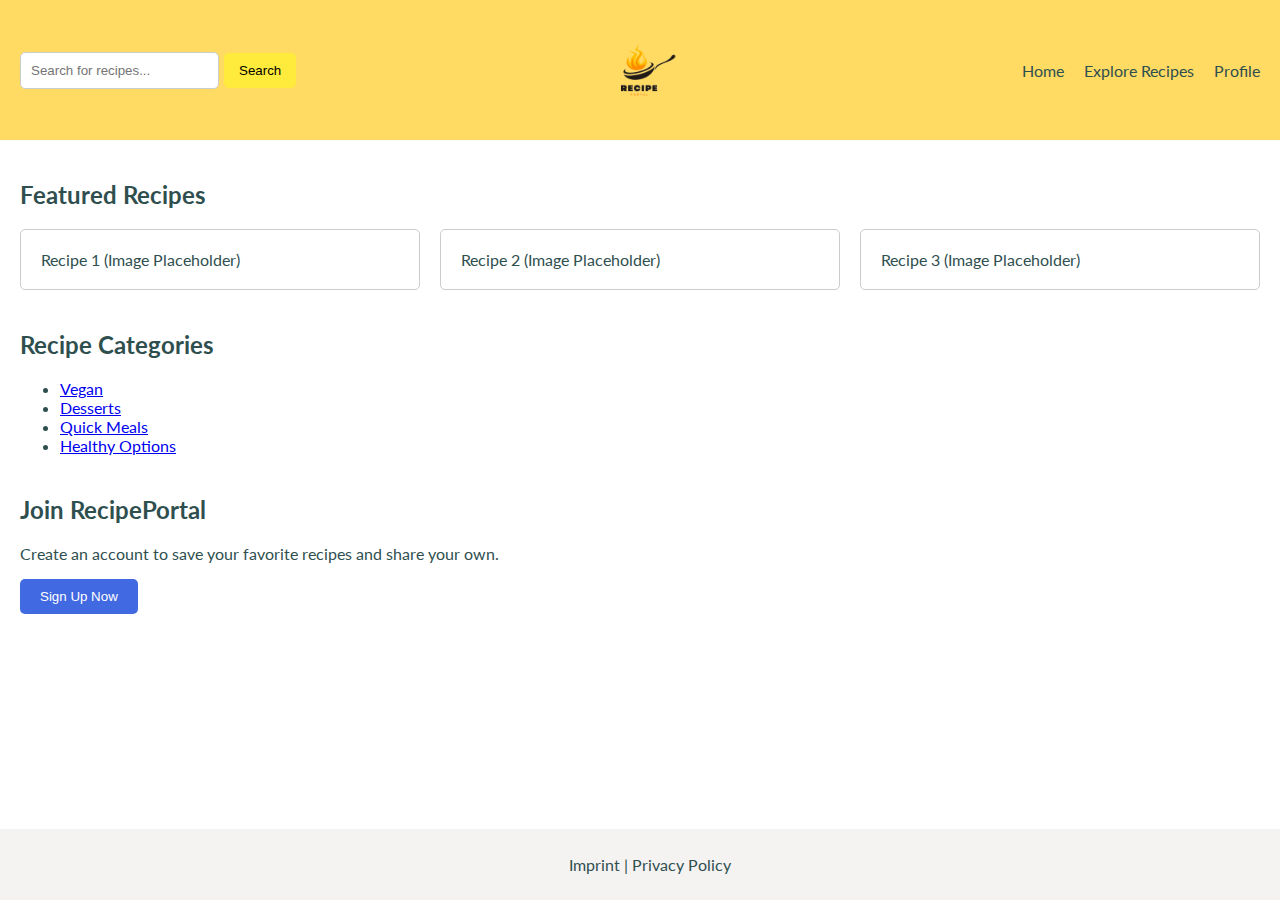
<file: public_html/index.html>
<!DOCTYPE html>
<html lang="en">
<head>
    <meta charset="UTF-8">
    <meta name="viewport" content="width=device-width, initial-scale=1.0">
    <link href="https://fonts.googleapis.com/css2?family=Lato:wght@400;700&display=swap" rel="stylesheet">
    <title>RecipePortal - Home</title>
    <link rel="stylesheet" type="text/css" href="css/style.css">
</head>
<body>

    <header>
        <div id="search-bar">
            <input type="text" placeholder="Search for recipes...">
            <button type="button">Search</button>
        </div>
        <img src="img/logo.png" alt="RecipePortal Logo" id="logo">
        <nav>
            <ul>
                <li><a href="index.html">Home</a></li>
                <li><a href="#recipes">Explore Recipes</a></li>
                <li class="dropdown">
                    <a href="#">Profile</a>
                    <ul class="dropdown-menu">
                        <li><a href="#">Log In</a></li>
                        <li><a href="#">Upload a Recipe</a></li>
                        <li><a href="#">Favorites</a></li>
                    </ul>
                </li>
            </ul>
        </nav>
    </header>

    <main>
        <section id="featured-recipes">
            <h2>Featured Recipes</h2>
            <div class="recipe-grid">
                <div class="recipe-card">Recipe 1 (Image Placeholder)</div>
                <div class="recipe-card">Recipe 2 (Image Placeholder)</div>
                <div class="recipe-card">Recipe 3 (Image Placeholder)</div>
            </div>
        </section>

        <section id="recipe-categories">
            <h2>Recipe Categories</h2>
            <ul>
                <li><a href="#">Vegan</a></li>
                <li><a href="#">Desserts</a></li>
                <li><a href="#">Quick Meals</a></li>
                <li><a href="#">Healthy Options</a></li>
            </ul>
        </section>

        <section id="call-to-action">
            <h2>Join RecipePortal</h2>
            <p>Create an account to save your favorite recipes and share your own.</p>
            <button type="button">Sign Up Now</button>
        </section>
    </main>

    <footer>
        <p><a href="imprint.html">Imprint</a> | <a href="#">Privacy Policy</a></p>
    </footer>

</body>
</html>
</file>
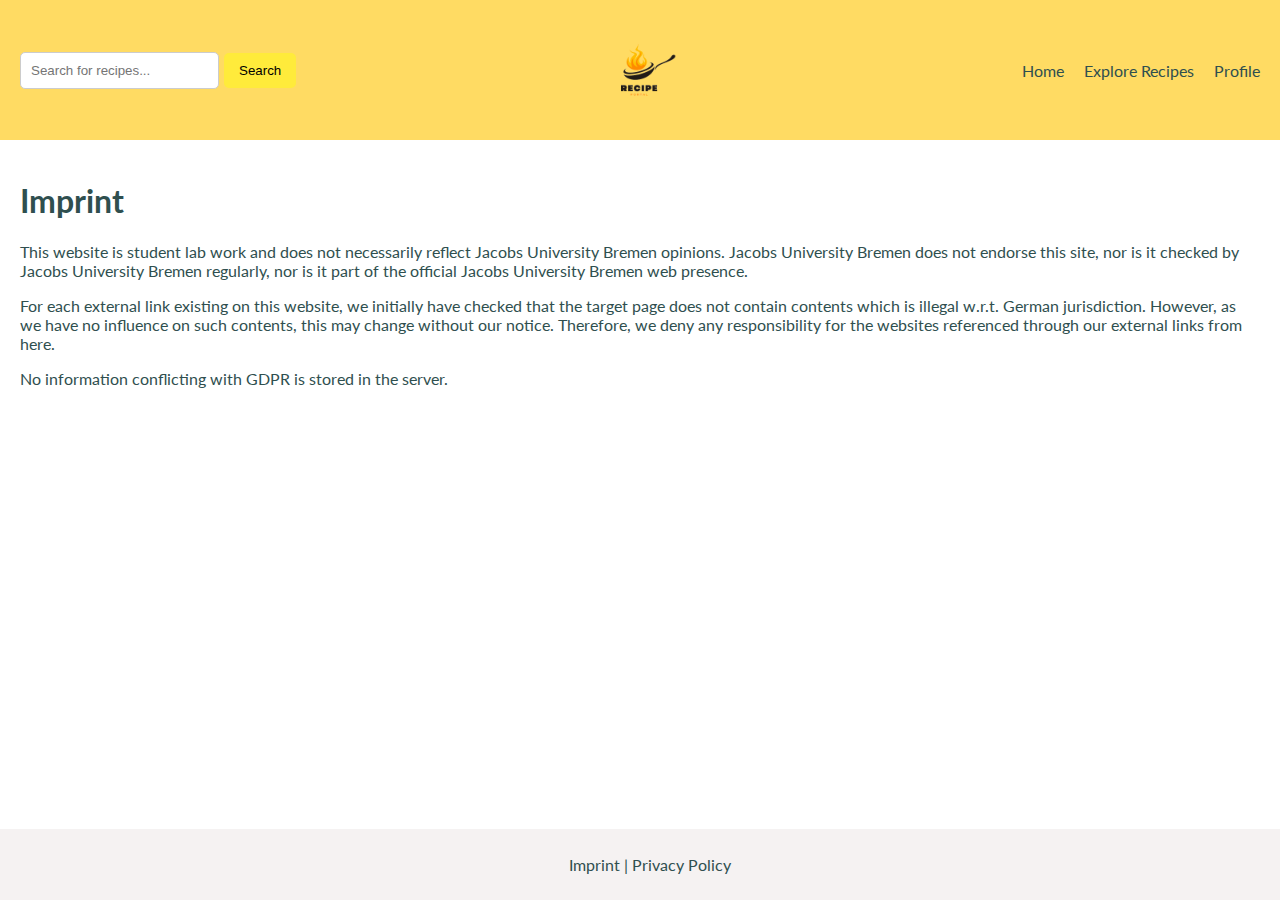
<file: public_html/imprint.html>
<!DOCTYPE html>
<html lang="en">
<head>
    <meta charset="UTF-8">
    <meta name="viewport" content="width=device-width, initial-scale=1.0">
    <link href="https://fonts.googleapis.com/css2?family=Lato:wght@400;700&display=swap" rel="stylesheet">
    <title>RecipePortal - Imprint</title>
    <link rel="stylesheet" type="text/css" href="css/style.css">
</head>
<body>

    <header>
        <div id="search-bar">
            <input type="text" placeholder="Search for recipes...">
            <button type="button">Search</button>
        </div>
        <img src="img/logo.png" alt="RecipePortal Logo" id="logo">
        <nav>
            <ul>
                <li><a href="index.html">Home</a></li>
                <li><a href="#recipes">Explore Recipes</a></li>
                <li class="dropdown">
                    <a href="#">Profile</a>
                    <ul class="dropdown-menu">
                        <li><a href="#">Log In</a></li>
                        <li><a href="#">Upload a Recipe</a></li>
                        <li><a href="#">Favorites</a></li>
                    </ul>
                </li>
            </ul>
        </nav>
    </header>

    <main>
        <section id="imprint-content">
            <h1>Imprint</h1>
            <p>
                This website is student lab work and does not necessarily reflect Jacobs University Bremen opinions. Jacobs University Bremen does not endorse this site, nor is it checked by Jacobs University Bremen regularly, nor is it part of the official Jacobs University Bremen web presence.
            </p>
            <p>
                For each external link existing on this website, we initially have checked that the target page does not contain contents which is illegal w.r.t. German jurisdiction. However, as we have no influence on such contents, this may change without our notice. Therefore, we deny any responsibility for the websites referenced through our external links from here.
            </p>
            <p>No information conflicting with GDPR is stored in the server.</p>
        </section>
    </main>

    <footer>
        <p><a href="imprint.html">Imprint</a> | <a href="#">Privacy Policy</a></p>
    </footer>

</body>
</html>
</file>
<file: public_html/css/style.css>
/* General Styles */
body {
    font-family: 'Lato', sans-serif;
    margin: 0;
    padding: 0;
    background-color: #FFFFFF;
    color: #2f4f4f;
    display: flex;
    flex-direction: column;
    min-height: 100vh;
}

header {
    background-color: #FFDB63;
    padding: 20px;
    display: flex;
    align-items: center;
    justify-content: space-between;
}

#logo {
    width: 100px;
    height: 100px;
}

nav ul {
    list-style: none;
    display: flex;
    gap: 20px;
}

nav ul li {
    position: relative;
}

nav ul li a {
    text-decoration: none;
    color: #2f4f4f;
}

#search-bar {
    display: flex;
    align-items: center;
}

#search-bar input {
    padding: 10px;
    border: 1px solid #ccc;
    border-radius: 5px;
}

#search-bar button {
    background-color: #ffeb3b;
    border: none;
    padding: 10px 15px;
    margin-left: 5px;
    border-radius: 5px;
    cursor: pointer;
}

main {
    flex: 1;
    padding: 20px;
}

#featured-recipes, #recipe-categories, #call-to-action {
    margin-bottom: 40px;
}

.recipe-grid {
    display: flex;
    gap: 20px;
}

.recipe-card {
    background-color: #fff;
    padding: 20px;
    width: 30%;
    border: 1px solid #ccc;
    border-radius: 5px;
}

#call-to-action button {
    background-color: #4169e1;
    color: white;
    padding: 10px 20px;
    border: none;
    border-radius: 5px;
    cursor: pointer;
}

footer {
    background-color: #F5F2F2;
    color: #2f4f4f;
    text-align: center;
    padding: 10px;
    margin-top: auto;
    position: sticky;
    bottom: 0;
    width: 100%;
}

footer a {
    color: #2f4f4f;
    text-decoration: none;
}

/* Dropdown Styles */
.dropdown {
    position: relative;
    display: inline-block;
}

.dropdown-menu {
    display: none;
    position: absolute;
    background-color: #FFDB63;
    min-width: 160px;
    box-shadow: 0px 8px 16px rgba(0, 0, 0, 0.2);
    z-index: 1;
}

.dropdown-menu li {
    display: block;
}

.dropdown-menu li a {
    color: #2f4f4f;
    padding: 12px 16px;
    text-decoration: none;
    display: block;
}

.dropdown-menu li a:hover {
    background-color: #f1f1f1;
}

.dropdown:hover .dropdown-menu {
    display: block;
}
</file>
